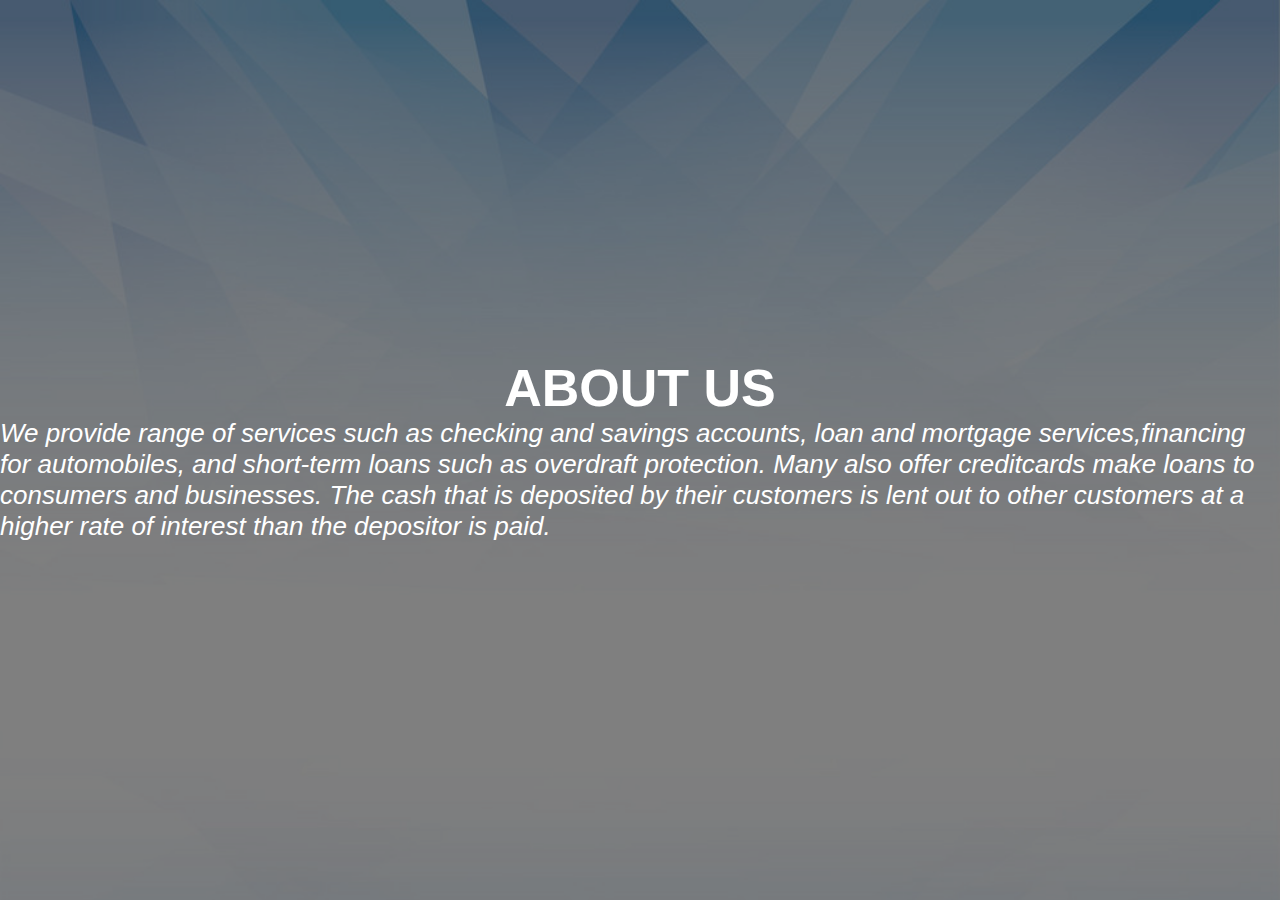
<file: aboutus.html>
<!DOCTYPE html>
<html lang="en">

<head>
    <meta charset="UTF-8">
    <meta http-equiv="X-UA-Compatible" content="IE=edge">
    <meta name="viewport" content="width=device-width, initial-scale=1.0">
    <title>About Us</title>
</head>
<link rel="shortcut icon"
    href="https://previews.123rf.com/images/logomills/logomills1905/logomills190500878/124863968-gold-circle-elitelogo-template.jpg"
    type="image/x-icon">
<link rel="stylesheet" href="aboutus.css">

<body>
    <div class="Background-img">
        <div class="pri">
        <h1>ABOUT US</h1>
        <p> <i> We provide range of services such as checking and savings accounts, loan and mortgage services,financing for automobiles, and short-term loans such as overdraft protection. Many also offer creditcards make loans to consumers and businesses. The cash that is deposited by their customers is lent out to other customers at a higher rate of interest than the depositor is paid.</i></p>
    </div>
</div>
</body>

</html>
</file>
<file: aboutus.css>
*{
    margin: 0px;
    padding:0px;
}
.Background-img{
    background-image: url(about-img.jpg);
    background-size: cover;
    background-repeat: no-repeat;
    position: relative;
    width: 100vw;
    height:100vh;

}
.pri{
   width: 100%;
   height:100%;
   font-size: 26px;
   color: white;
   display: flex;
   justify-content: center;
   flex-direction: column;
   align-items: center;
   background-color: rgba(0,0,0,.5);
   font-family: 'Gill Sans', 'Gill Sans MT', Calibri, 'Trebuchet MS', sans-serif;
}
</file>
